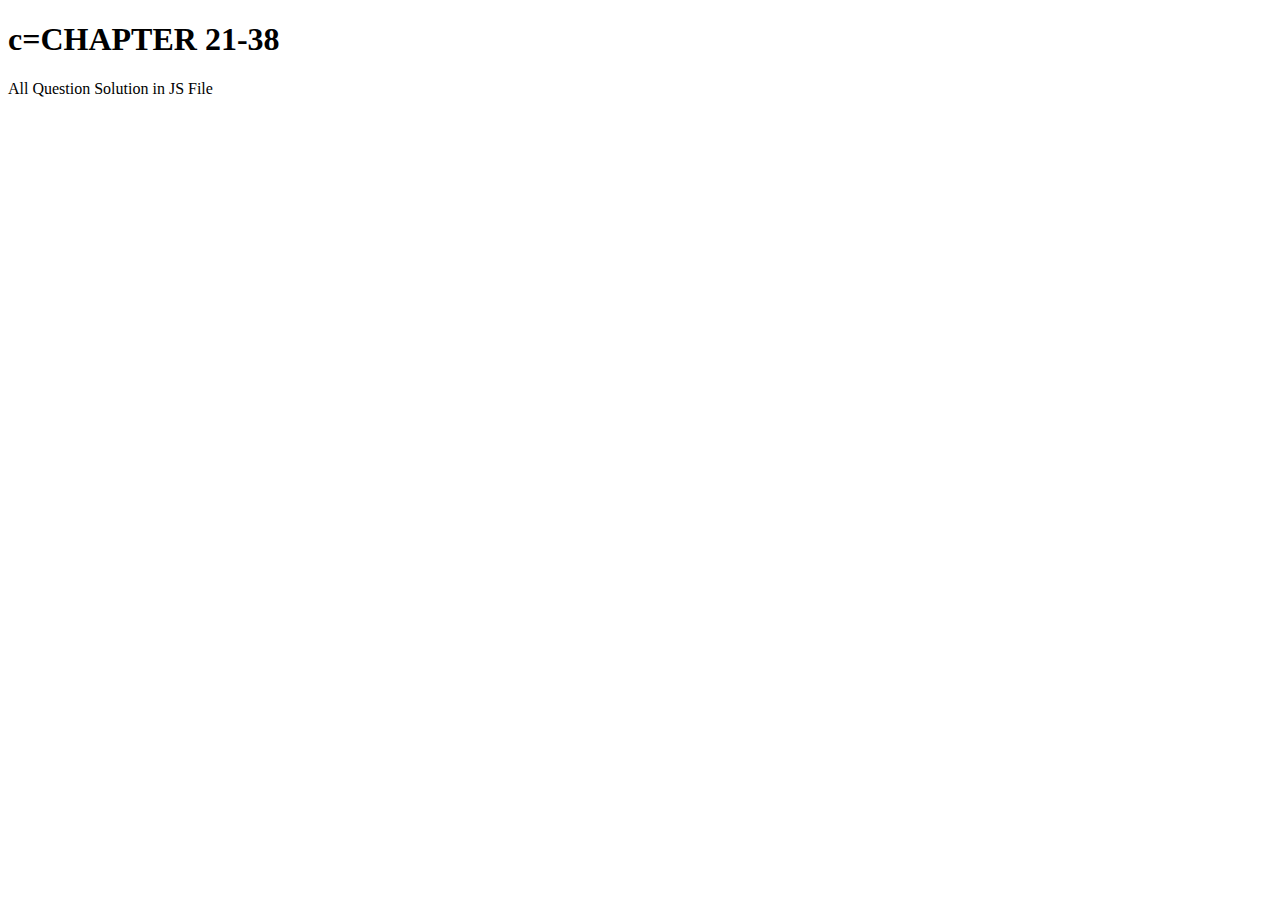
<file: Chapter21-38/index.html>
<!doctype html>
<html>
<head>
<meta charset="utf-8">
<title>Assignment 6</title>
<script src="app.js"></script>
</head>

<body>
<h1>c=CHAPTER 21-38</h1>
<p>All Question Solution in JS File </p>
</body>
</html>
</file>
